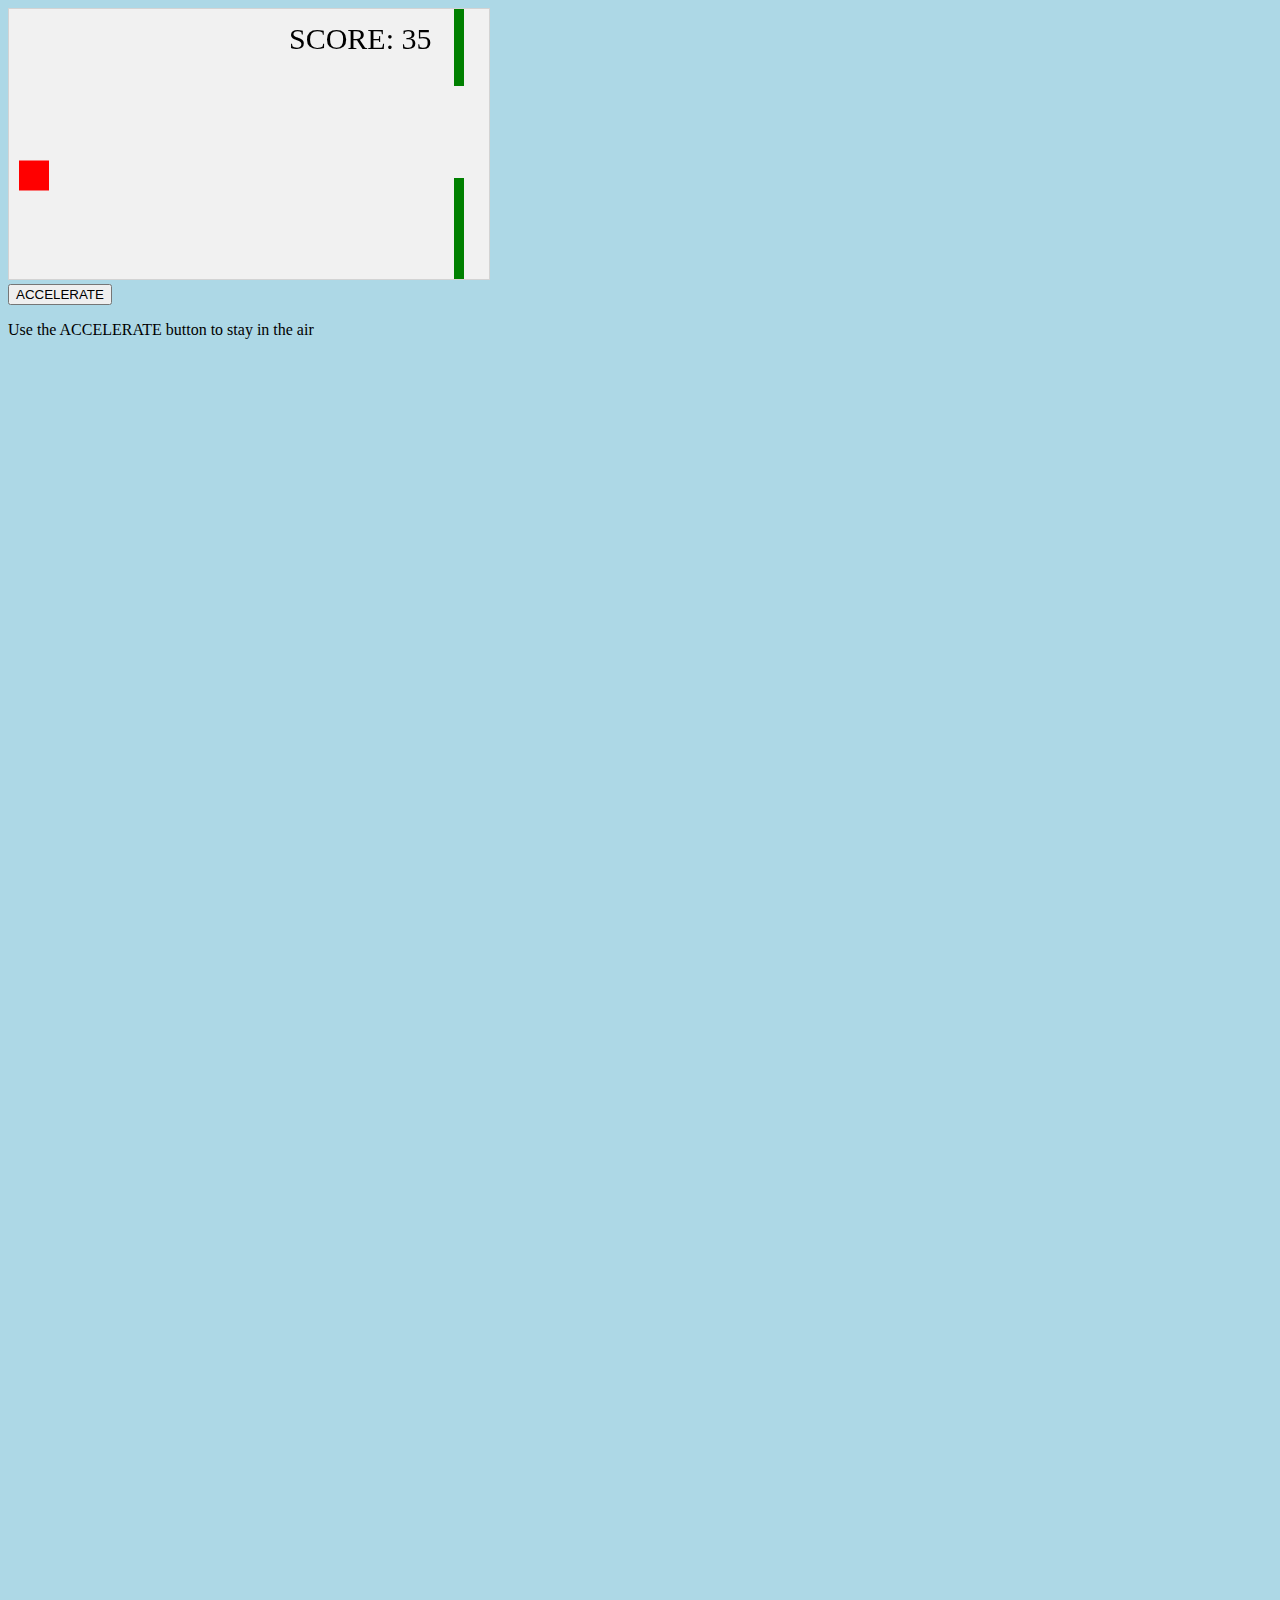
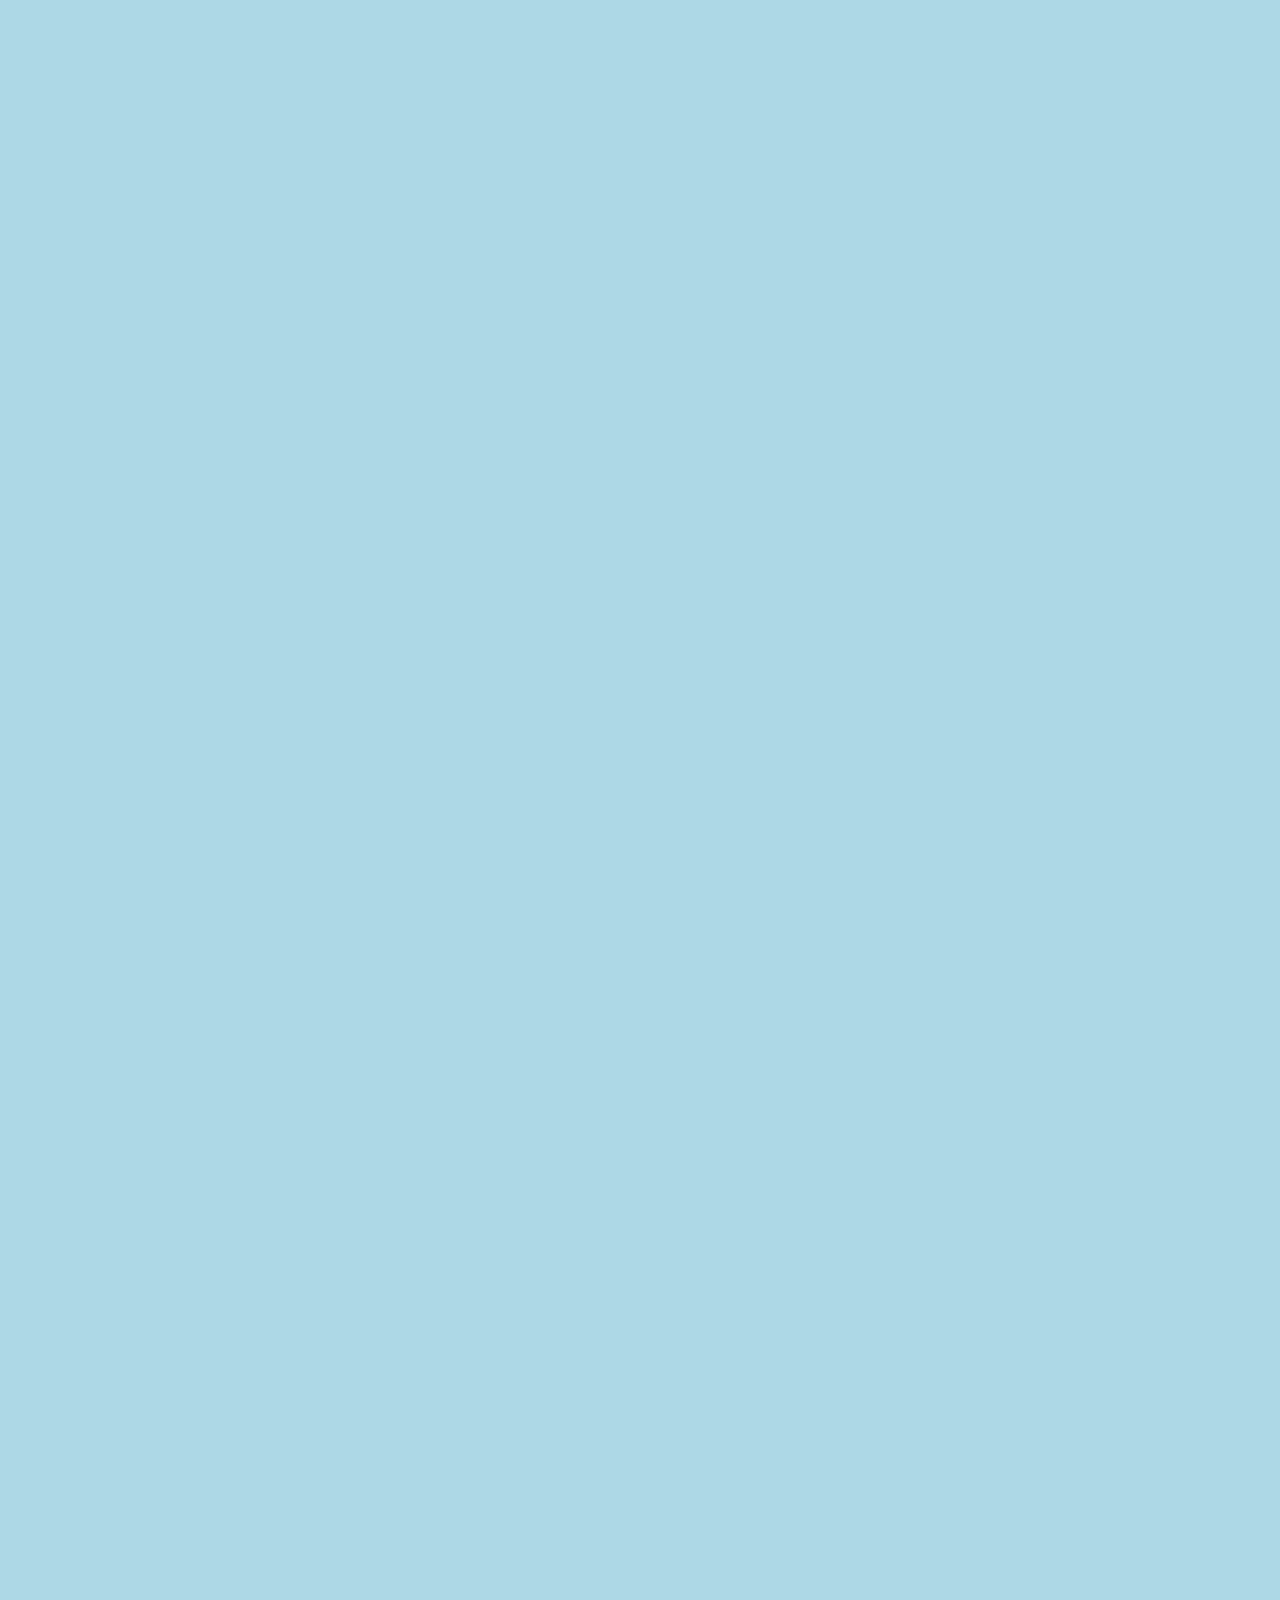
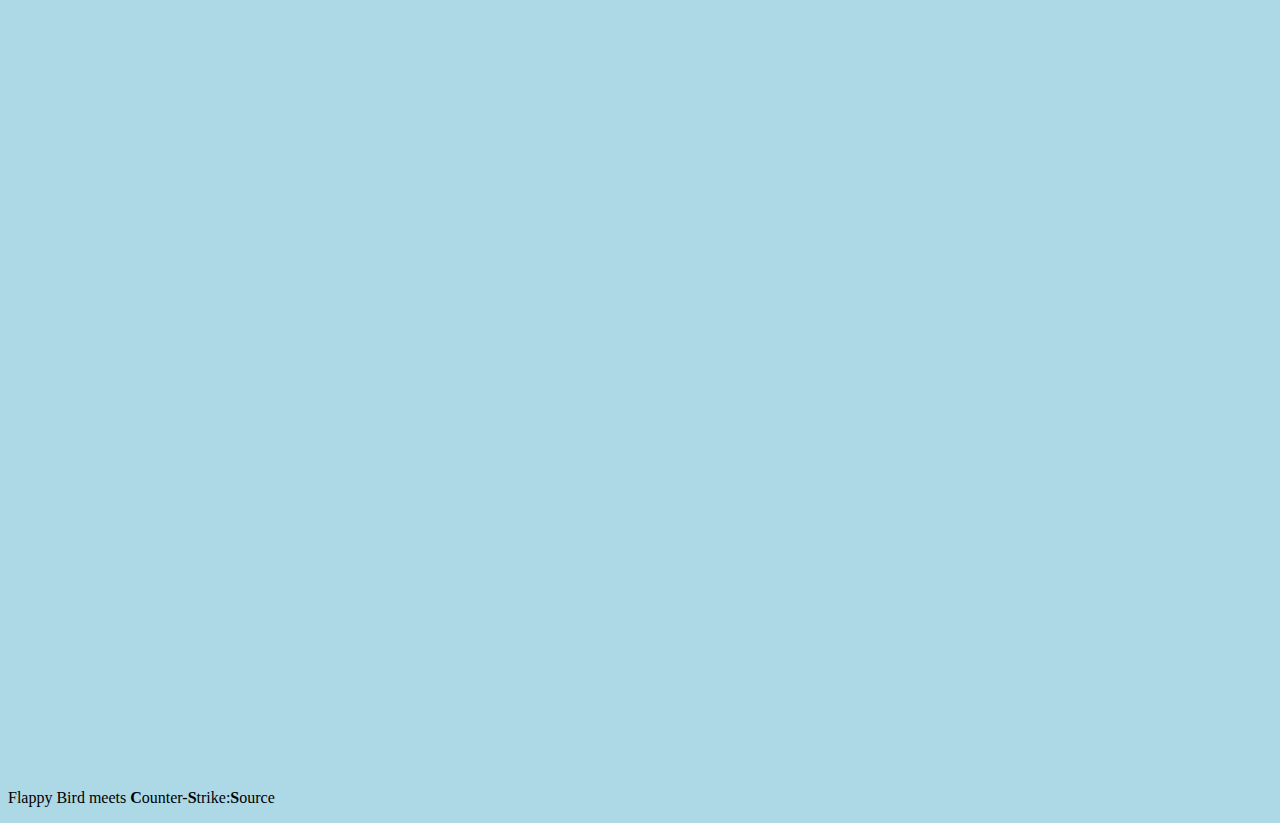
<file: index.html>
<!DOCTYPE html>
<html>
<head>
<link rel="stylesheet" href="flappy-bird.css">
<meta name="viewport" content="width=device-width, initial-scale=1.0"/>
<style>
canvas {
    border:1px solid #d3d3d3;
    background-color: #f1f1f1;
}
</style>
</head>
<body onload="startGame()">
<script>

var myGamePiece;
var myObstacles = [];
var myScore;

function startGame() {
    myGamePiece = new component(30, 30, "red", 10, 120);
    myGamePiece.gravity = 0.05;
    myScore = new component("30px", "Consolas", "black", 280, 40, "text");
    myGameArea.start();
}

var myGameArea = {
    canvas : document.createElement("canvas"),
    start : function() {
        this.canvas.width = 480;
        this.canvas.height = 270;
        this.context = this.canvas.getContext("2d");
        document.body.insertBefore(this.canvas, document.body.childNodes[0]);
        this.frameNo = 0;
        this.interval = setInterval(updateGameArea, 20);
        },
    clear : function() {
        this.context.clearRect(0, 0, this.canvas.width, this.canvas.height);
    }
}

function component(width, height, color, x, y, type) {
    this.type = type;
    this.score = 0;
    this.width = width;
    this.height = height;
    this.speedX = 0;
    this.speedY = 0;    
    this.x = x;
    this.y = y;
    this.gravity = 0;
    this.gravitySpeed = 0;
    this.update = function() {
        ctx = myGameArea.context;
        if (this.type == "text") {
            ctx.font = this.width + " " + this.height;
            ctx.fillStyle = color;
            ctx.fillText(this.text, this.x, this.y);
        } else {
            ctx.fillStyle = color;
            ctx.fillRect(this.x, this.y, this.width, this.height);
        }
    }
    this.newPos = function() {
        this.gravitySpeed += this.gravity;
        this.x += this.speedX;
        this.y += this.speedY + this.gravitySpeed;
        this.hitBottom();
    }
    this.hitBottom = function() {
        var rockbottom = myGameArea.canvas.height - this.height;
        if (this.y > rockbottom) {
            this.y = rockbottom;
            this.gravitySpeed = 0;
        }
    }
    this.crashWith = function(otherobj) {
        var myleft = this.x;
        var myright = this.x + (this.width);
        var mytop = this.y;
        var mybottom = this.y + (this.height);
        var otherleft = otherobj.x;
        var otherright = otherobj.x + (otherobj.width);
        var othertop = otherobj.y;
        var otherbottom = otherobj.y + (otherobj.height);
        var crash = true;
        if ((mybottom < othertop) || (mytop > otherbottom) || (myright < otherleft) || (myleft > otherright)) {
            crash = false;
        }
        return crash;
    }
}

function updateGameArea() {
    var x, height, gap, minHeight, maxHeight, minGap, maxGap;
    for (i = 0; i < myObstacles.length; i += 1) {
        if (myGamePiece.crashWith(myObstacles[i])) {
            return;
        } 
    }
    myGameArea.clear();
    myGameArea.frameNo += 1;
    if (myGameArea.frameNo == 1 || everyinterval(150)) {
        x = myGameArea.canvas.width;
        minHeight = 20;
        maxHeight = 200;
        height = Math.floor(Math.random()*(maxHeight-minHeight+1)+minHeight);
        minGap = 50;
        maxGap = 200;
        gap = Math.floor(Math.random()*(maxGap-minGap+1)+minGap);
        myObstacles.push(new component(10, height, "green", x, 0));
        myObstacles.push(new component(10, x - height - gap, "green", x, height + gap));
    }
    for (i = 0; i < myObstacles.length; i += 1) {
        myObstacles[i].x += -1;
        myObstacles[i].update();
    }
    myScore.text="SCORE: " + myGameArea.frameNo;
    myScore.update();
    myGamePiece.newPos();
    myGamePiece.update();
}

function everyinterval(n) {
    if ((myGameArea.frameNo / n) % 1 == 0) {return true;}
    return false;
}

function accelerate(n) {
    myGamePiece.gravity = n;
}
</script>
<br>
<button onmousedown="accelerate(-0.2)" onmouseup="accelerate(0.05)">ACCELERATE</button>
<p>Use the ACCELERATE button to stay in the air</p>
<br/>
<br/>
<br/>
<br/>
<br/>
<br/>
<br/>
<br/>
<br/>
<br/>
<br/>
<br/>
<br/>
<br/>
<br/>
<br/>
<br/>
<br/>
<br/>
<br/>
<br/>
<br/>
<br/>
<br/>
<br/>
<br/>
<br/>
<br/>
<br/>
<br/>
<br/>
<br/>
<br/>
<br/>
<br/>
<br/>
<br/>
<br/>
<br/>
<br/>
<br/>
<br/>
<br/>
<br/>
<br/>
<br/>
<br/>
<br/>
<br/>
<br/>
<br/>
<br/>
<br/>
<br/>
<br/>
<br/>
<br/>
<br/>
<br/>
<br/>
<br/>
<br/>
<br/>
<br/>
<br/>
<br/>
<br/>
<br/>
<br/>
<br/>
<br/>
<br/>
<br/>
<br/>
<br/>
<br/>
<br/>
<br/>
<br/>
<br/>
<br/>
<br/>
<br/>
<br/>
<br/>
<br/>
<br/>
<br/>
<br/>
<br/>
<br/>
<br/>
<br/>
<br/>
<br/>
<br/>
<br/>
<br/>
<br/>
<br/>
<br/>
<br/>
<br/>
<br/>
<br/>
<br/>
<br/>
<br/>
<br/>
<br/>
<br/>
<br/>
<br/>
<br/>
<br/>
<br/>
<br/>
<br/>
<br/>
<br/>
<br/>
<br/>
<br/>
<br/>
<br/>
<br/>
<br/>
<br/>
<br/>
<br/>
<br/>
<br/>
<br/>
<br/>
<br/>
<br/>
<br/>
<br/>
<br/>
<br/>
<br/>
<br/>
<br/>
<br/>
<br/>
<br/>
<br/>
<br/>
<br/>
<br/>
<br/>
<br/>
<br/>
<br/>
<br/>
<br/>
<br/>
<br/>
<br/>
<br/>
<br/>
<br/>
<br/>
<br/>
<br/>
<br/>
<br/>
<br/>
<br/>
<br/>
<br/>
<br/>
<br/>
<br/>
<br/>
<br/>
<br/>
<br/>
<br/>
<br/>
<br/>
<br/>
<br/>
<br/>
<br/>
<br/>
<br/>
<br/>
<br/>
<br/>
<br/>
<br/>
<br/>
<br/>
<br/>
<br/>
<br/>
<br/>
<br/>
<br/>
<br/>
<p>Flappy Bird meets <b>C</b>ounter-<b>S</b>trike:<b>S</b>ource</p>
</body>
</html>
</file>
<file: flappy-bird.css>
body {
  background-color: lightblue;
}

h1 {
  color: navy;
  margin-left: 20px;
}

/*
Source on https://github.com/trescst/gluoeasterhack/
*/
</file>
